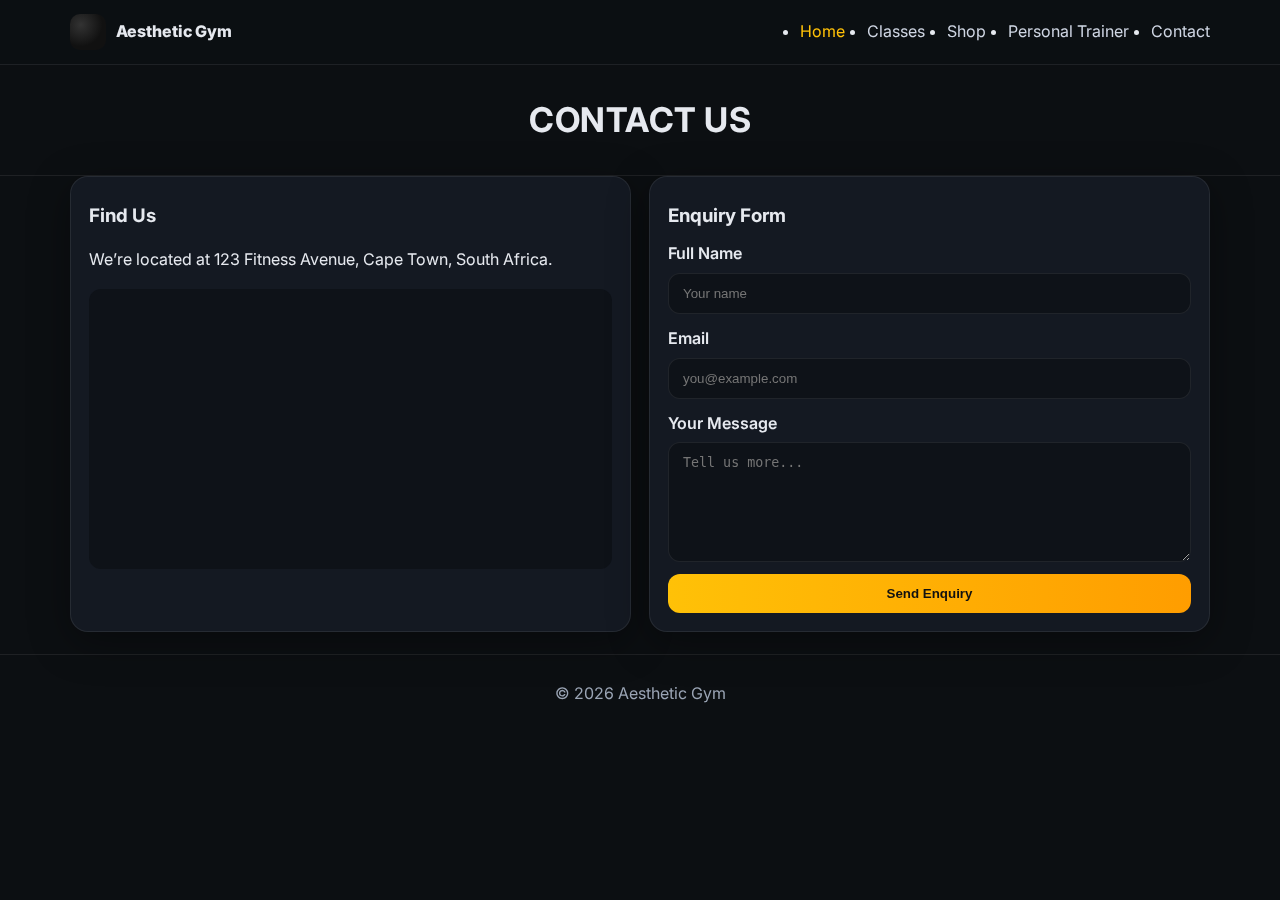
<file: enquiry.html>
<!DOCTYPE html>
<html lang="en">
<head>
  <meta charset="UTF-8" />
  <meta name="viewport" content="width=device-width, initial-scale=1" />
  <title>Contact / Enquiry – Aesthetic Gym</title>
  <meta name="description" content="Contact Aesthetic Gym – location, hours, phone, email and enquiry form." />
  <link rel="preconnect" href="https://fonts.googleapis.com">
  <link rel="preconnect" href="https://fonts.gstatic.com" crossorigin>
  <link href="https://fonts.googleapis.com/css2?family=Inter:wght@400;600;800&display=swap" rel="stylesheet">
  <style>
    :root{
      --bg:#0c0f12; --panel:#141922; --ink:#e6e9ef; --muted:#9aa4b4; --line:rgba(255,255,255,.08);
      --gold:#ffc107; --orange:#ff9d00; --radius:18px; --shadow:0 10px 40px rgba(0,0,0,.35);
    }
    *{box-sizing:border-box}
    html,body{height:100%}
    body{margin:0;font-family:Inter,system-ui,-apple-system,Segoe UI,Roboto,Arial,sans-serif;color:var(--ink);background:var(--bg);line-height:1.6}
    a{color:var(--ink);text-decoration:none}
    img{max-width:100%;display:block}
    .wrap{max-width:1180px;margin:0 auto;padding:0 20px}

    header{position:sticky;top:0;z-index:40;background:rgba(12,15,18,.65);backdrop-filter:saturate(140%) blur(8px);border-bottom:1px solid var(--line)}
    .nav{display:flex;align-items:center;justify-content:space-between;height:64px}
    .brand{display:flex;align-items:center;gap:10px;font-weight:800}
    .brand .logo{width:36px;height:36px;border-radius:10px;background:radial-gradient(60% 60% at 30% 30%,#333,#111)}
    .menu{display:flex;gap:22px}
    .menu a{color:#cfd6e3}
    .menu a.active,.menu a:hover{color:var(--gold)}

    .titlebar{padding:28px 0;border-bottom:1px solid var(--line)}
    .titlebar h1{margin:0;font-size:clamp(26px,4vw,34px);text-align:center;letter-spacing:.5px}

    .grid{display:grid;grid-template-columns:1fr 1fr;gap:18px}
    @media (max-width:900px){.grid{grid-template-columns:1fr}}
    .panel{background:var(--panel);border:1px solid var(--line);border-radius:var(--radius);box-shadow:var(--shadow);padding:18px}
    .panel h3{margin:6px 0 10px}

    form{display:grid;gap:12px}
    .field{display:grid;gap:6px}
    label{font-weight:600}
    input,select,textarea{width:100%;background:#0e1218;color:var(--ink);border:1px solid var(--line);border-radius:12px;padding:12px 14px;outline:0}
    textarea{min-height:120px;resize:vertical}
    .btn{background:linear-gradient(90deg,var(--gold),var(--orange));color:#111;border:0;border-radius:12px;padding:12px 16px;font-weight:800;cursor:pointer}

    .map-frame{width:100%;height:280px;border:0;border-radius:12px;background:#0e1218}

    footer{color:var(--muted);padding:26px 0;border-top:1px solid var(--line);margin-top:22px;text-align:center}
  </style>
</head>
<body>
  <header id="header">
    <div class="wrap nav">
      <div class="brand"><div class="logo"></div> Aesthetic Gym</div>
      <nav class="menu">
       <li><a href="index.html" class="active">Home</a></li>
      <li><a href="classes.html">Classes</a></li>
      <li><a href="shop.html">Shop</a></li>
      <li><a href="personal-trainer.html">Personal Trainer</a></li>
      <li><a href="Enquiry.html">Contact</a></li>
      </nav>
    </div>
  </header>

  <div class="titlebar"><div class="wrap"><h1>CONTACT US</h1></div></div>

  <section class="wrap grid">
    <article class="panel">
      <h3>Find Us</h3>
      <p>We’re located at 123 Fitness Avenue, Cape Town, South Africa.</p>
      <iframe class="map-frame" title="Map Location" loading="lazy"
        src="https://www.google.com/maps?q=Table+Mountain+Cape+Town&output=embed"
        allowfullscreen referrerpolicy="no-referrer-when-downgrade"></iframe>
    </article>

    <article class="panel">
      <h3>Enquiry Form</h3>
      <form id="enquiry-form">
        <div class="field">
          <label for="name">Full Name</label>
          <input type="text" id="name" name="name" placeholder="Your name" required>
        </div>
        <div class="field">
          <label for="email">Email</label>
          <input type="email" id="email" name="email" placeholder="you@example.com" required>
        </div>
        <div class="field">
          <label for="message">Your Message</label>
          <textarea id="message" name="message" placeholder="Tell us more..." required></textarea>
        </div>
        <button class="btn" type="submit">Send Enquiry</button>
      </form>
    </article>
  </section>

  <footer>
    <div class="wrap">© <span id="year"></span> Aesthetic Gym</div>
  </footer>

  <script>
    document.getElementById('year').textContent=new Date().getFullYear();
  </script>
</body>
</html>
</file>
